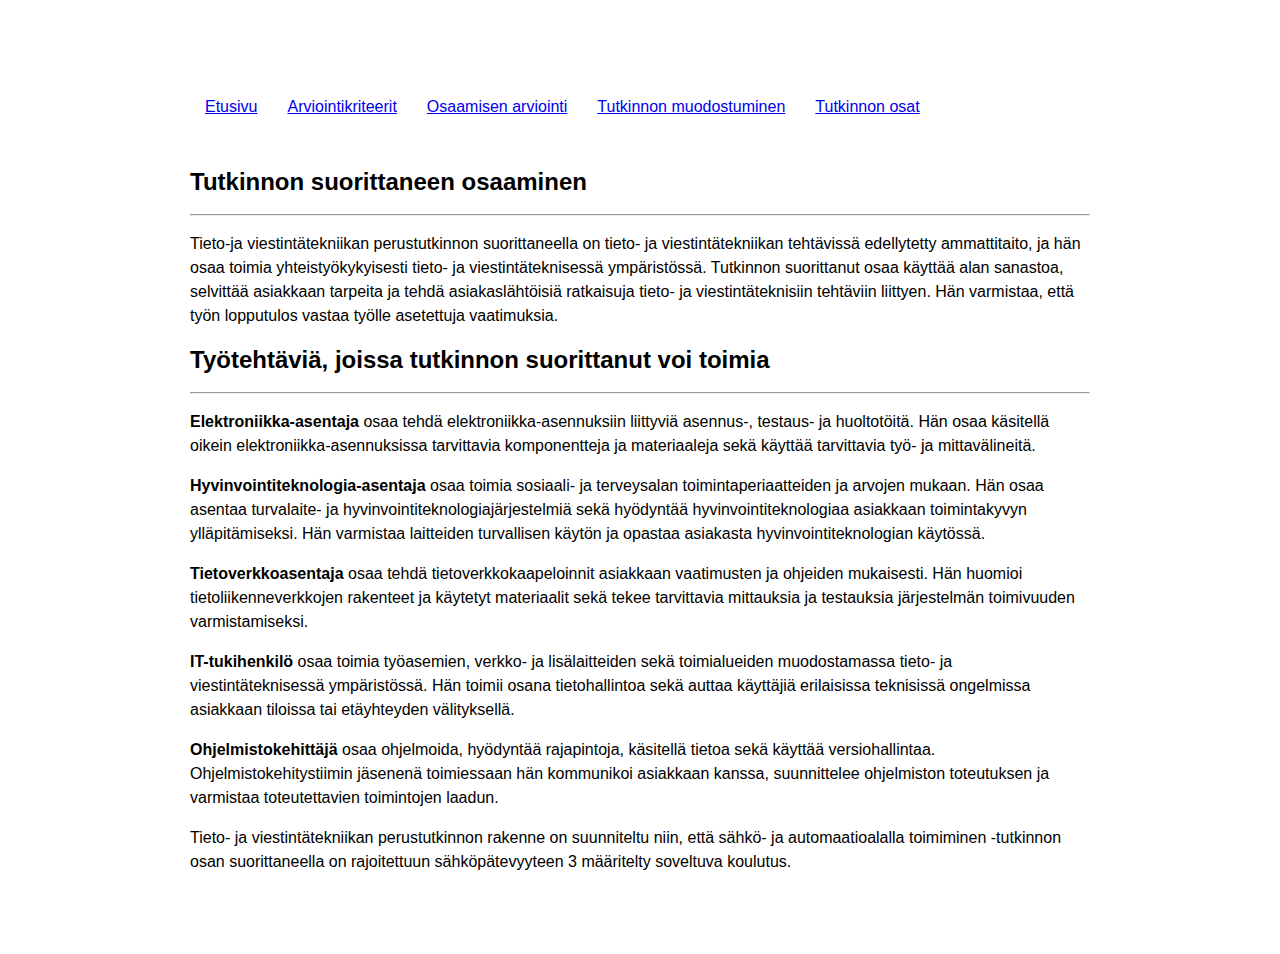
<file: index.html>
<!DOCTYPE html>
<html lang="fi">
<head>
    <meta charset="UTF-8">
    <meta name="viewport" content="width=device-width, initial-scale=1.0">
    <title>Etusivu</title>
    <link rel="stylesheet" type="text/css" href="tyylit.css"/>

    
</head>

<body>

    <header>
        <nav>
            <a href="index.html">Etusivu</a></nav>
            <nav><a href="kriteerit.html">Arviointikriteerit</a>
        </nav>
        <nav>
            <a href="osaamisen_arviointi.html">Osaamisen arviointi</a>
        </nav>
        <nav>
            <a href="tutkinnon_muodostuminen.html">Tutkinnon muodostuminen</a>
        </nav>
        <nav>
            <a href="tutkinnonosat.html">Tutkinnon osat</a>
        </nav>
    </header>


    <h2>Tutkinnon suorittaneen osaaminen</h2>
    <hr>

    <p>Tieto-ja viestintätekniikan perustutkinnon suorittaneella on tieto- ja viestintätekniikan tehtävissä edellytetty ammattitaito, ja hän osaa toimia yhteistyökykyisesti tieto- ja viestintäteknisessä ympäristössä. 
        Tutkinnon suorittanut osaa käyttää alan sanastoa, selvittää asiakkaan tarpeita ja tehdä asiakaslähtöisiä ratkaisuja tieto- ja viestintäteknisiin tehtäviin liittyen. Hän varmistaa, että työn lopputulos vastaa työlle asetettuja vaatimuksia.
    </p>
    
    <h2>Työtehtäviä, joissa tutkinnon suorittanut voi toimia</h2>
    <hr>
    <p><b>Elektroniikka-asentaja</b> osaa tehdä elektroniikka-asennuksiin liittyviä asennus-, testaus- ja huoltotöitä. Hän osaa käsitellä oikein elektroniikka-asennuksissa tarvittavia komponentteja ja materiaaleja sekä käyttää tarvittavia työ- ja mittavälineitä. </p>
    
    <p><b>Hyvinvointiteknologia-asentaja</b> osaa toimia sosiaali- ja terveysalan toimintaperiaatteiden ja arvojen mukaan.
    Hän osaa asentaa turvalaite- ja hyvinvointiteknologiajärjestelmiä sekä hyödyntää hyvinvointiteknologiaa asiakkaan
    toimintakyvyn ylläpitämiseksi. Hän varmistaa laitteiden turvallisen käytön ja opastaa asiakasta hyvinvointiteknologian käytössä.
</p>

<p><b>Tietoverkkoasentaja</b> osaa tehdä tietoverkkokaapeloinnit asiakkaan vaatimusten ja ohjeiden mukaisesti.
Hän huomioi tietoliikenneverkkojen rakenteet ja käytetyt materiaalit sekä tekee tarvittavia mittauksia ja testauksia
järjestelmän toimivuuden varmistamiseksi.</p>

<p><b>IT-tukihenkilö</b> osaa toimia työasemien, verkko- ja lisälaitteiden sekä toimialueiden muodostamassa tieto- ja viestintäteknisessä ympäristössä.
Hän toimii osana tietohallintoa sekä auttaa käyttäjiä erilaisissa teknisissä ongelmissa asiakkaan tiloissa tai 
etäyhteyden välityksellä. </p>

<p><b>Ohjelmistokehittäjä</b> osaa ohjelmoida, hyödyntää rajapintoja, käsitellä tietoa sekä käyttää versiohallintaa. 
Ohjelmistokehitystiimin jäsenenä toimiessaan hän kommunikoi asiakkaan kanssa, suunnittelee ohjelmiston toteutuksen 
ja varmistaa toteutettavien toimintojen laadun.</p>

<p>Tieto- ja viestintätekniikan perustutkinnon rakenne on suunniteltu niin, että sähkö- ja automaatioalalla
    toimiminen -tutkinnon osan suorittaneella on rajoitettuun sähköpätevyyteen 3 määritelty soveltuva koulutus. 
</p>

</body>
</html>
</file>
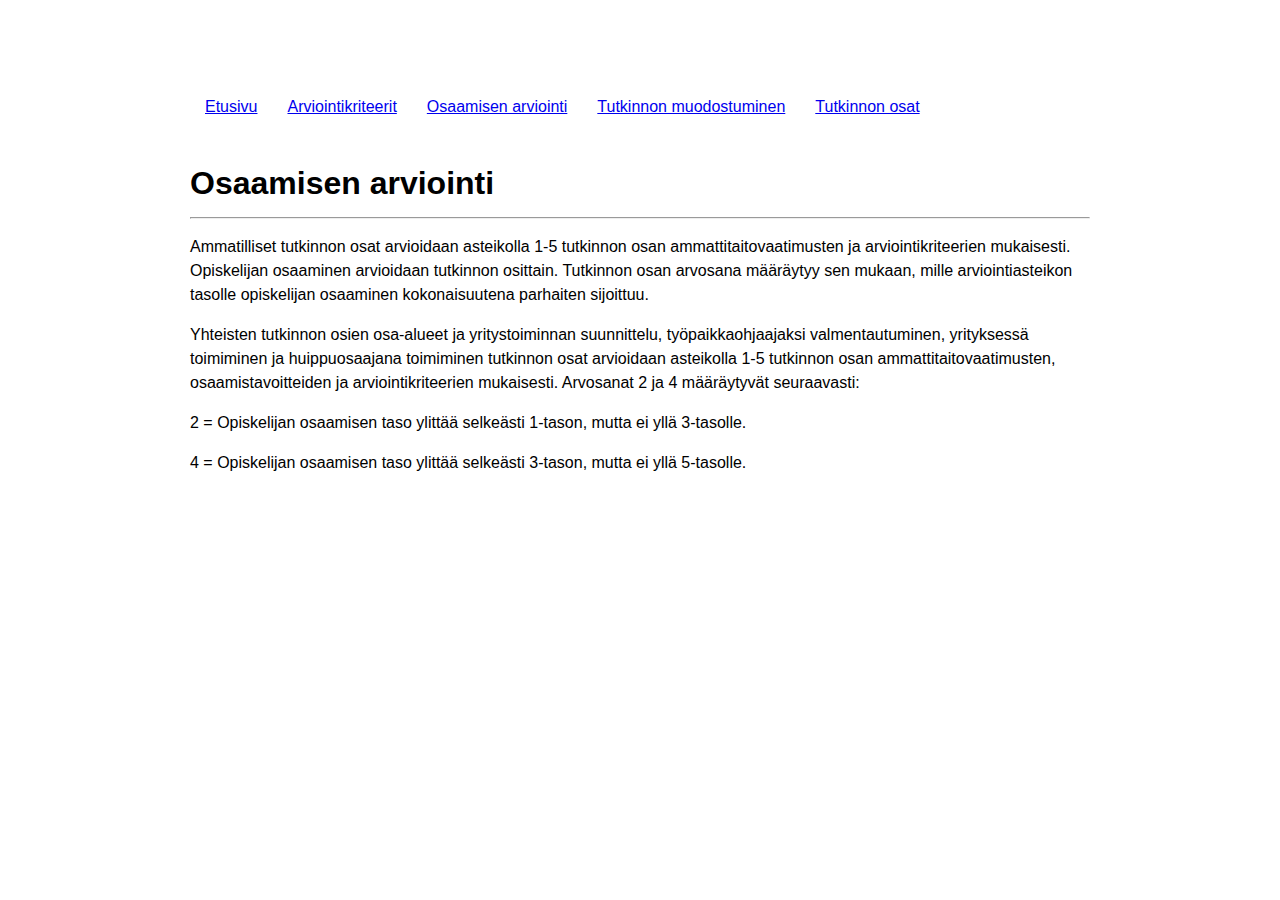
<file: osaamisen_arviointi.html>
<!DOCTYPE html>
<html lang="fi">
<head>
    <meta charset="UTF-8">
    <meta name="viewport" content="width=device-width, initial-scale=1.0">
    <title>Osaamisen arviointi</title>
    <link rel="stylesheet" type="text/css" href="tyylit.css"/>
</head>
<body>
    <header>
        <nav>
            <a href="index.html">Etusivu</a>
        </nav>

        <nav>
            <a href="kriteerit.html">Arviointikriteerit</a>
        </nav>

        <nav>
            <a href="osaamisen_arviointi.html">Osaamisen arviointi</a>
        </nav>

        <nav>
            <a href="tutkinnon_muodostuminen.html">Tutkinnon muodostuminen</a>
        </nav>

        <nav>
            <a href="tutkinnonosat.html">Tutkinnon osat</a>
        </nav>
    </header>

    <h1>Osaamisen arviointi</h1>
    <hr>
    <p>Ammatilliset tutkinnon osat arvioidaan asteikolla 1-5 tutkinnon osan ammattitaitovaatimusten ja arviointikriteerien 
        mukaisesti. Opiskelijan osaaminen arvioidaan tutkinnon osittain. Tutkinnon osan arvosana määräytyy sen mukaan, mille 
        arviointiasteikon tasolle opiskelijan osaaminen kokonaisuutena parhaiten sijoittuu.
    </p>

    <p>Yhteisten tutkinnon osien osa-alueet ja yritystoiminnan suunnittelu, työpaikkaohjaajaksi valmentautuminen, yrityksessä 
        toimiminen ja huippuosaajana toimiminen tutkinnon osat arvioidaan asteikolla 1-5 tutkinnon osan ammattitaitovaatimusten, 
    osaamistavoitteiden ja arviointikriteerien mukaisesti. Arvosanat 2 ja 4 määräytyvät seuraavasti: </p>

    <p>2 = Opiskelijan osaamisen taso ylittää selkeästi 1-tason, mutta ei yllä 3-tasolle.</p>

    <p>4 = Opiskelijan osaamisen taso ylittää selkeästi 3-tason, mutta ei yllä 5-tasolle.</p>
</body>
</html>
</file>
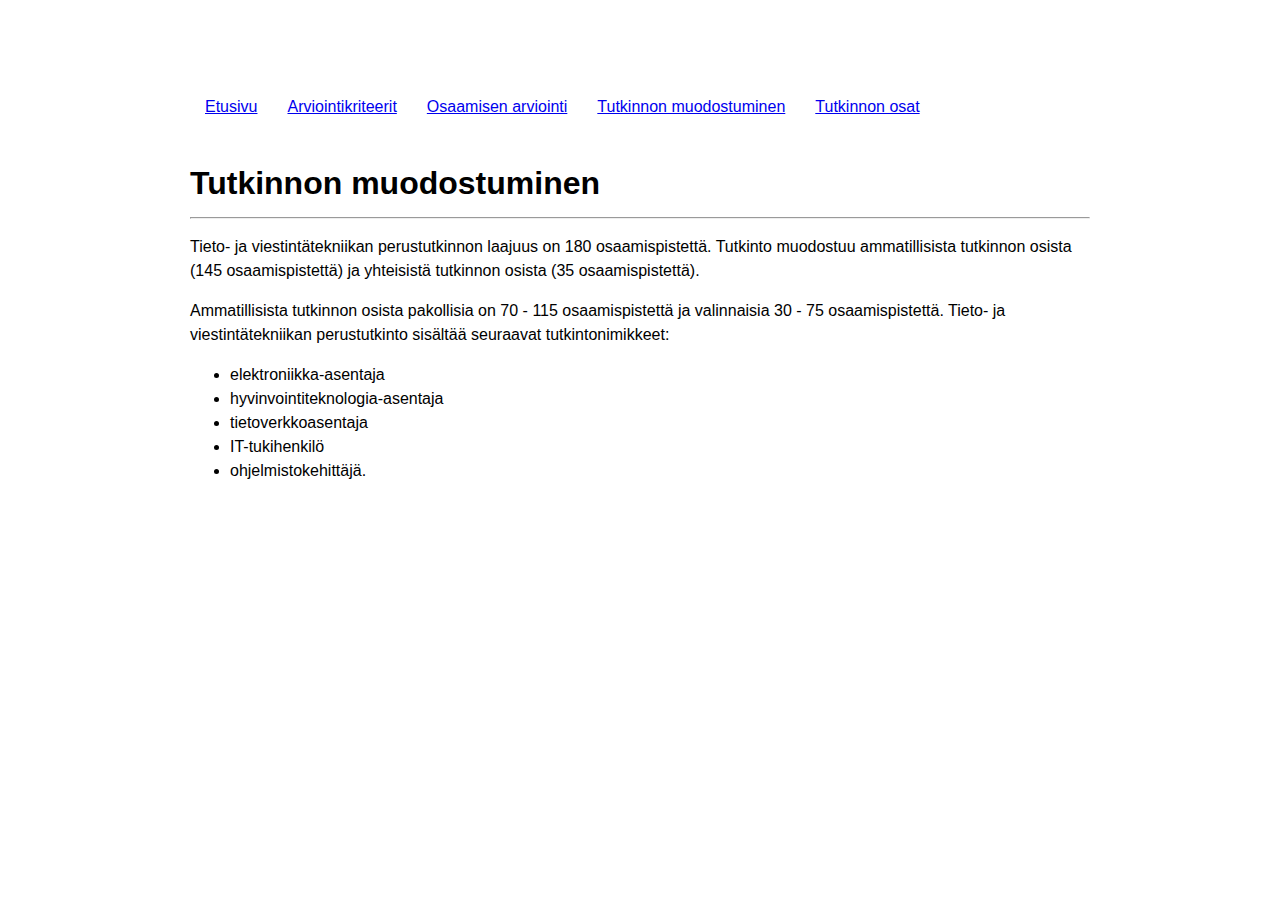
<file: tutkinnon_muodostuminen.html>
<!DOCTYPE html>
<html lang="en">
<head>
    <meta charset="UTF-8">
    <meta name="viewport" content="width=device-width, initial-scale=1.0">
    <title>Tutkinnon muodostuminen</title>

    <link rel="stylesheet" type="text/css" href="tyylit.css"/>
</head>
<body>
    <header>
        <nav>
            <a href="index.html">Etusivu</a></nav>
            <nav><a href="kriteerit.html">Arviointikriteerit</a>
        </nav>
        <nav>
            <a href="osaamisen_arviointi.html">Osaamisen arviointi</a>
        </nav>
        <nav>
            <a href="tutkinnon_muodostuminen.html">Tutkinnon muodostuminen</a>
        </nav>
        <nav>
            <a href="tutkinnonosat.html">Tutkinnon osat</a>
        </nav>
    </header>
    
    <h1>Tutkinnon muodostuminen</h1>
    <hr>
    <p>Tieto- ja viestintätekniikan perustutkinnon laajuus on 180 osaamispistettä. Tutkinto muodostuu 
        ammatillisista tutkinnon osista (145 osaamispistettä) ja yhteisistä tutkinnon osista (35 osaamispistettä).
    </p>

    <p>Ammatillisista tutkinnon osista pakollisia on 70 - 115 osaamispistettä ja valinnaisia 30 - 75 osaamispistettä. 
        Tieto- ja viestintätekniikan perustutkinto sisältää seuraavat tutkintonimikkeet:
    </p>
    <ul>
        <li>elektroniikka-asentaja</li>
        <li>hyvinvointiteknologia-asentaja</li>
        <li>tietoverkkoasentaja</li>
        <li>IT-tukihenkilö</li>
        <li>ohjelmistokehittäjä.</li>
        
    </ul>
</body>
</html>
</file>
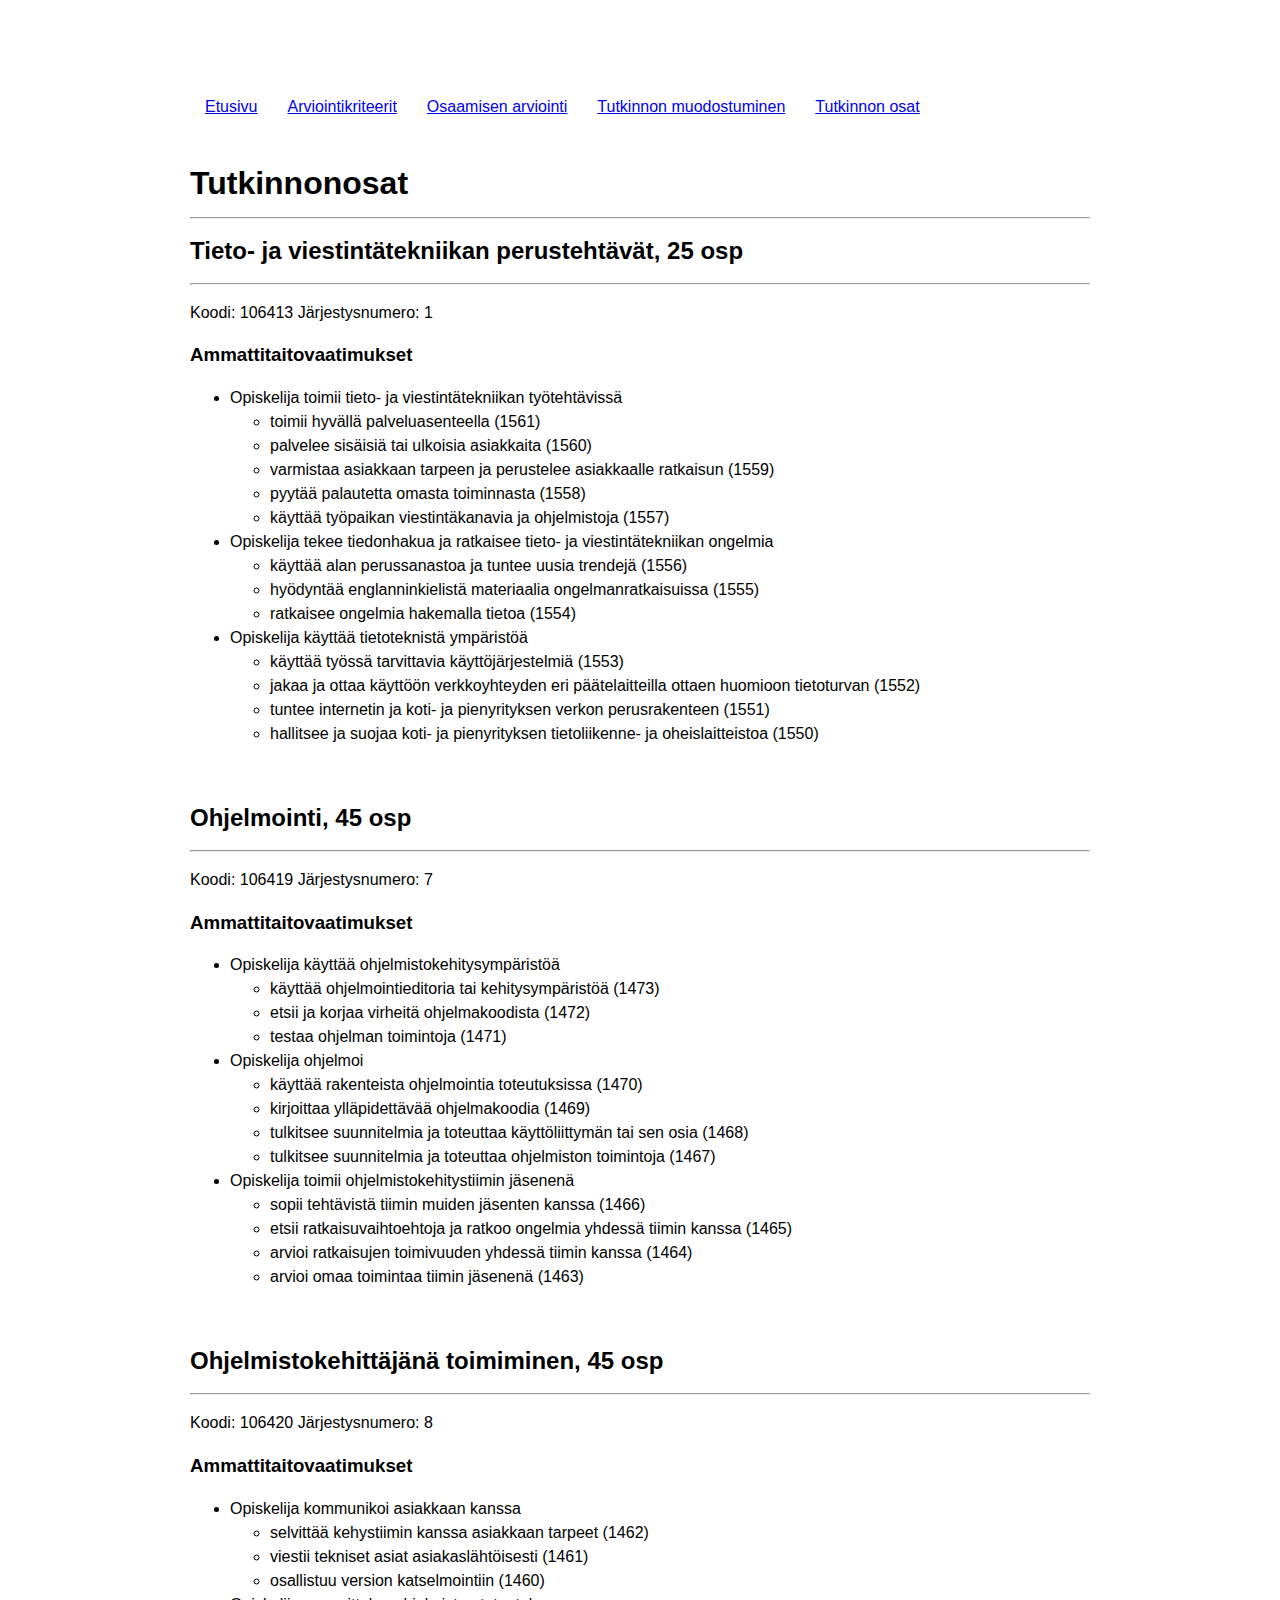
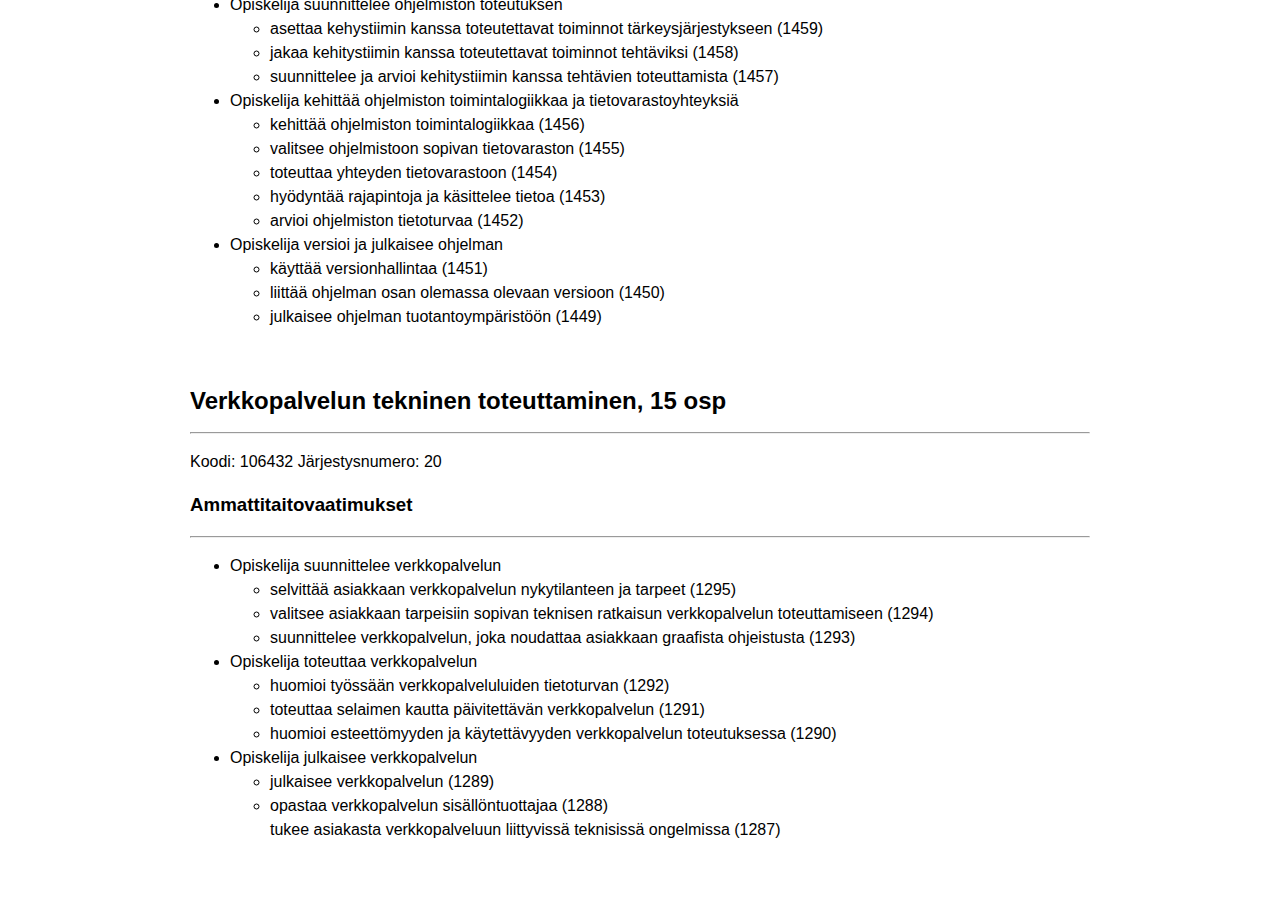
<file: tutkinnonosat.html>
<!DOCTYPE html>
<html lang="en">
<head>
    <meta charset="UTF-8">
    <meta name="viewport" content="width=device-width, initial-scale=1.0">
    <title>Tutkinnon osat</title>

    <link rel="stylesheet" type="text/css" href="tyylit.css"/>
</head>

<body>
    
    <header>
        <nav>
            <a href="index.html">Etusivu</a>
        </nav>

        <nav>
            <a href="kriteerit.html">Arviointikriteerit</a>
        </nav>

        <nav>
            <a href="osaamisen_arviointi.html">Osaamisen arviointi</a>
        </nav>

        <nav>
            <a href="tutkinnon_muodostuminen.html">Tutkinnon muodostuminen</a>
        </nav>

        <nav>
            <a href="tutkinnonosat.html">Tutkinnon osat</a>
        </nav>
    </header>

    <h1>Tutkinnonosat</h1>
    <hr>
    <h2>Tieto- ja viestintätekniikan perustehtävät, 25 osp</h2>
    <hr>
    <p>Koodi: 106413 Järjestysnumero: 1</p>
    
    <h3>Ammattitaitovaatimukset</h3>

    <ul>
        <li>Opiskelija toimii tieto- ja viestintätekniikan työtehtävissä</li>
        <ul>
            <li>toimii hyvällä palveluasenteella (1561)</li>
            <li>palvelee sisäisiä tai ulkoisia asiakkaita (1560)</li>
            <li>varmistaa asiakkaan tarpeen ja perustelee asiakkaalle ratkaisun (1559)</li>
            <li>pyytää palautetta omasta toiminnasta (1558)</li>
            <li>käyttää työpaikan viestintäkanavia ja ohjelmistoja (1557)</li>
        </ul>
        <li>Opiskelija tekee tiedonhakua ja ratkaisee tieto- ja viestintätekniikan ongelmia</li>
        <ul>
            <li>käyttää alan perussanastoa ja tuntee uusia trendejä (1556)</li>
            <li>hyödyntää englanninkielistä materiaalia ongelmanratkaisuissa (1555)</li>
            <li>ratkaisee ongelmia hakemalla tietoa (1554)</li>
        </ul>
        <li>Opiskelija käyttää tietoteknistä ympäristöä</li>
        <ul>
            <li>käyttää työssä tarvittavia käyttöjärjestelmiä (1553)</li>
            <li>jakaa ja ottaa käyttöön verkkoyhteyden eri päätelaitteilla ottaen huomioon tietoturvan (1552)</li>
            <li>tuntee internetin ja koti- ja pienyrityksen verkon perusrakenteen (1551)</li>
            <li>hallitsee ja suojaa koti- ja pienyrityksen tietoliikenne- ja oheislaitteistoa (1550)</li>
        </ul>
    </ul>
    <br>
    <h2>Ohjelmointi, 45 osp</h2>
    <hr>
    <p>Koodi: 106419 Järjestysnumero: 7</p>

    <h3>Ammattitaitovaatimukset</h3>

    <ul>
        <li>Opiskelija käyttää ohjelmistokehitysympäristöä</li>
        <ul>
            <li>käyttää ohjelmointieditoria tai kehitysympäristöä (1473)</li>
            <li>etsii ja korjaa virheitä ohjelmakoodista (1472)</li>
            <li>testaa ohjelman toimintoja (1471)</li>
            
        </ul>
        <li>Opiskelija ohjelmoi</li>
        <ul>
            <li>käyttää rakenteista ohjelmointia toteutuksissa (1470)</li>
            <li>kirjoittaa ylläpidettävää ohjelmakoodia (1469)</li>
            <li>tulkitsee suunnitelmia ja toteuttaa käyttöliittymän tai sen osia (1468)</li>
            <li>tulkitsee suunnitelmia ja toteuttaa ohjelmiston toimintoja (1467)</li>
        </ul>

        <li>Opiskelija toimii ohjelmistokehitystiimin jäsenenä</li>
        <ul>
            <li>sopii tehtävistä tiimin muiden jäsenten kanssa (1466)</li>
            <li>etsii ratkaisuvaihtoehtoja ja ratkoo ongelmia yhdessä tiimin kanssa (1465)</li>
            <li>arvioi ratkaisujen toimivuuden yhdessä tiimin kanssa (1464)</li>
            <li>arvioi omaa toimintaa tiimin jäsenenä (1463)</li>
    
        </ul>

    </ul>
    <br>
    <h2>Ohjelmistokehittäjänä toimiminen, 45 osp</h2>
    <hr>
    <p>Koodi: 106420 Järjestysnumero: 8</p>

    <h3>Ammattitaitovaatimukset</h3>

    <ul>
        <li>Opiskelija kommunikoi asiakkaan kanssa</li>
        <ul>
            <li>selvittää kehystiimin kanssa asiakkaan tarpeet (1462)</li>
            <li>viestii tekniset asiat asiakaslähtöisesti (1461)</li>
            <li>osallistuu version katselmointiin (1460)</li>
        </ul>

        <li>Opiskelija suunnittelee ohjelmiston toteutuksen</li>
        <ul>
            <li>asettaa kehystiimin kanssa toteutettavat toiminnot tärkeysjärjestykseen (1459)</li>
            <li>jakaa kehitystiimin kanssa toteutettavat toiminnot tehtäviksi (1458)</li>
            <li>suunnittelee ja arvioi kehitystiimin kanssa tehtävien toteuttamista (1457)</li>

        </ul>

        <li>Opiskelija kehittää ohjelmiston toimintalogiikkaa ja tietovarastoyhteyksiä</li>
        <ul>
            <li>kehittää ohjelmiston toimintalogiikkaa (1456)</li>
            <li>valitsee ohjelmistoon sopivan tietovaraston (1455)</li>
            <li>toteuttaa yhteyden tietovarastoon (1454)</li>
            <li>hyödyntää rajapintoja ja käsittelee tietoa (1453)</li>
            <li>arvioi ohjelmiston tietoturvaa (1452)</li>
        </ul>

        <li>Opiskelija versioi ja julkaisee ohjelman</li>
        <ul>
            <li>käyttää versionhallintaa (1451)</li>
            <li>liittää ohjelman osan olemassa olevaan versioon (1450)</li>
            <li>julkaisee ohjelman tuotantoympäristöön (1449)</li>
        </ul>

        
    </ul>
    <br>
    <h2>Verkkopalvelun tekninen toteuttaminen, 15 osp</h2>
    <hr>
    <p>Koodi: 106432 Järjestysnumero: 20</p>

    <h3>Ammattitaitovaatimukset</h3>
    <hr>
    <ul>
        <li>Opiskelija suunnittelee verkkopalvelun</li>
        <ul>
            <li>selvittää asiakkaan verkkopalvelun nykytilanteen ja tarpeet (1295)</li>
            <li>valitsee asiakkaan tarpeisiin sopivan teknisen ratkaisun verkkopalvelun toteuttamiseen (1294)</li>
            <li>suunnittelee verkkopalvelun, joka noudattaa asiakkaan graafista ohjeistusta (1293)</li>

        </ul>
        <li>Opiskelija toteuttaa verkkopalvelun</li>
        <ul>
            <li>huomioi työssään verkkopalveluluiden tietoturvan (1292)</li>
            <li>toteuttaa selaimen kautta päivitettävän verkkopalvelun (1291)</li>
            <li>huomioi esteettömyyden ja käytettävyyden verkkopalvelun toteutuksessa (1290)</li>
        
        </ul>
        <li>Opiskelija julkaisee verkkopalvelun</li>
        <ul>
            <li>julkaisee verkkopalvelun (1289)</li>
            <li>opastaa verkkopalvelun sisällöntuottajaa (1288)</li>
            tukee asiakasta verkkopalveluun liittyvissä teknisissä ongelmissa (1287)
        </ul>
    </ul>

    
    



</body>
</html>
</file>
<file: tyylit.css>
body {
    box-sizing: border-box;
    max-width: 900px;
    width: 80%;
    margin: 80px auto;
    font-family: Arial;
    font-size: medium;
    line-height: 1.5em;

}
header {
min-height: 70px;
padding: 50px auto;
}


header nav {
    float: left;
    margin: 15px;
}

.table {
    padding: auto;
}

/*Mobiilityylit*/

@media only screen and (max-width:700px) {

    header,
    body,
    header > nav{
        display: block;
        float: none;
        height: auto;
        width: 100%;
        text-align: center;
        clear: both;
    }
}
</file>
